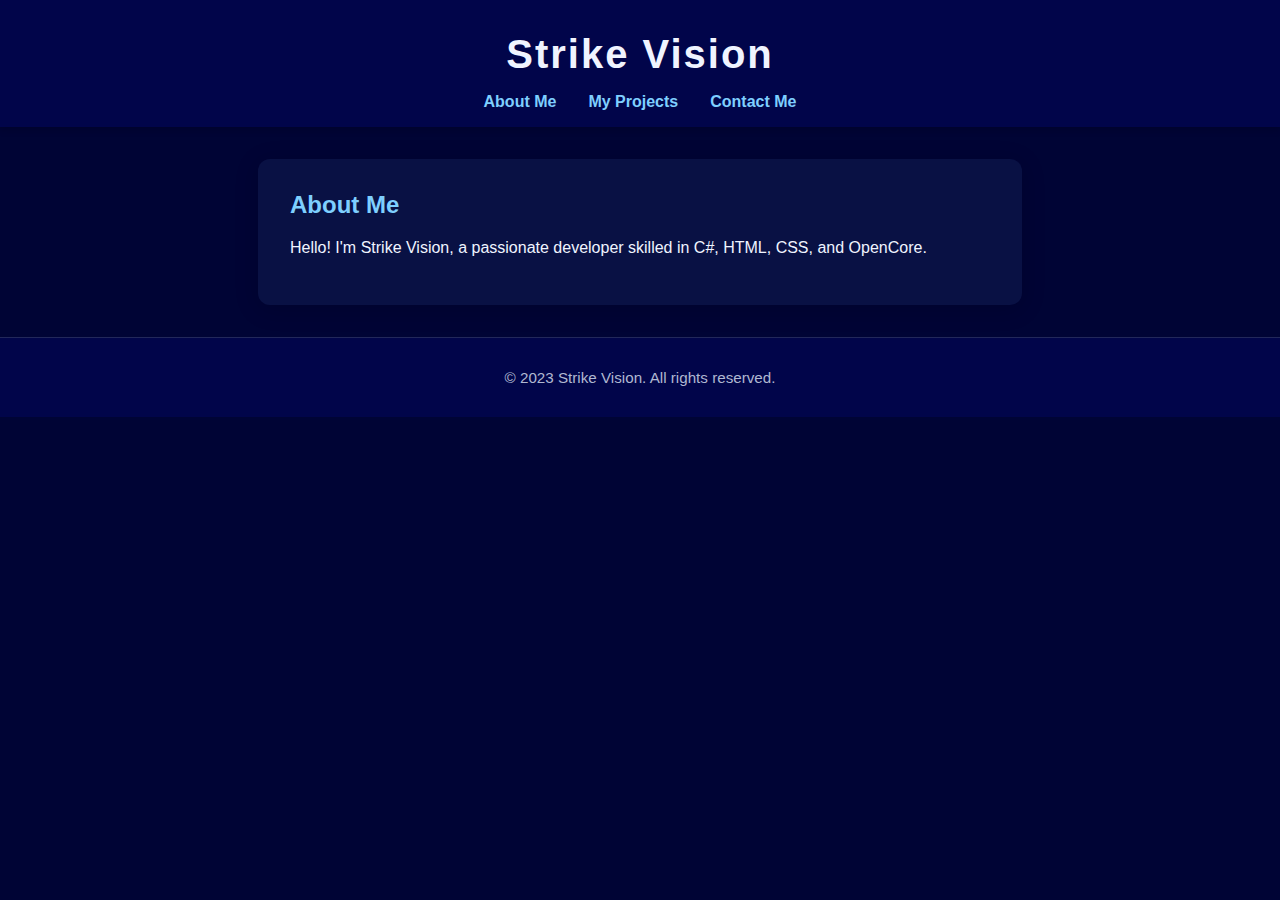
<file: about.html>
<!DOCTYPE html>
<html lang="en">
<head>
    <meta charset="UTF-8">
    <meta name="viewport" content="width=device-width, initial-scale=1.0">
    <title>About Me - Strike Vision</title>
    <link rel="stylesheet" href="styles/main.css">
</head>
<body>
    <header>
        <h1>Strike Vision</h1>
        <nav>
            <ul>
                <li><a href="about.html">About Me</a></li>
                <li><a href="projects.html">My Projects</a></li>
                <li><a href="contact.html">Contact Me</a></li>
            </ul>
        </nav>
    </header>
    <section>
        <h2>About Me</h2>
        <p>Hello! I'm Strike Vision, a passionate developer skilled in C#, HTML, CSS, and OpenCore.</p>
    </section>
    <footer>
        <p>&copy; 2023 Strike Vision. All rights reserved.</p>
    </footer>
</body>
</html>
</file>
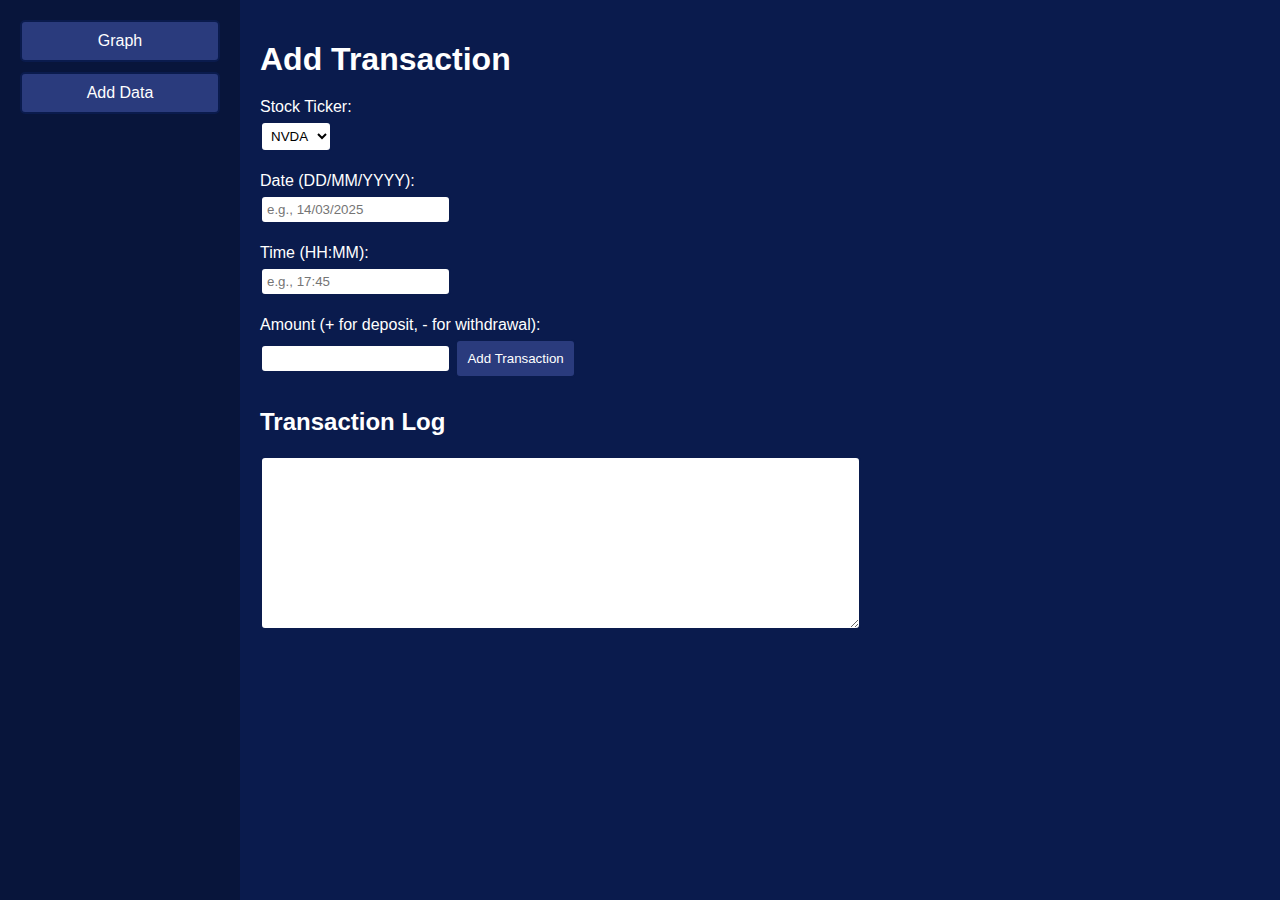
<file: add_data.html>
<!DOCTYPE html>
<html lang="en">
<head>
    <meta charset="UTF-8">
    <meta name="viewport" content="width=device-width, initial-scale=1.0">
    <title>Stock Tracker - Add Data</title>
    <link rel="stylesheet" href="style.css">
</head>
<body>
    <div class="container">
        <div class="sidebar">
            <a href="index.html" class="btn">Graph</a>
            <a href="add_data.html" class="btn">Add Data</a>
        </div>
        <div class="content">
            <h1>Add Transaction</h1>
            <form id="transactionForm">
                <label>Stock Ticker:</label>
                <select name="ticker" required>
                    <option value="NVDA">NVDA</option>
                    <option value="AAPL">AAPL</option>
                    <option value="TSLA">TSLA</option>
                </select>
                <label>Date (DD/MM/YYYY):</label>
                <input type="text" name="date" required placeholder="e.g., 14/03/2025">
                <label>Time (HH:MM):</label>
                <input type="text" name="time" required placeholder="e.g., 17:45">
                <label>Amount (+ for deposit, - for withdrawal):</label>
                <input type="number" name="amount" step="any" required>
                <button type="submit" class="btn">Add Transaction</button>
            </form>
            <h2>Transaction Log</h2>
            <textarea id="log" readonly rows="10" cols="70"></textarea>
        </div>
    </div>
    <script src="script.js"></script>
</body>
</html>
</file>
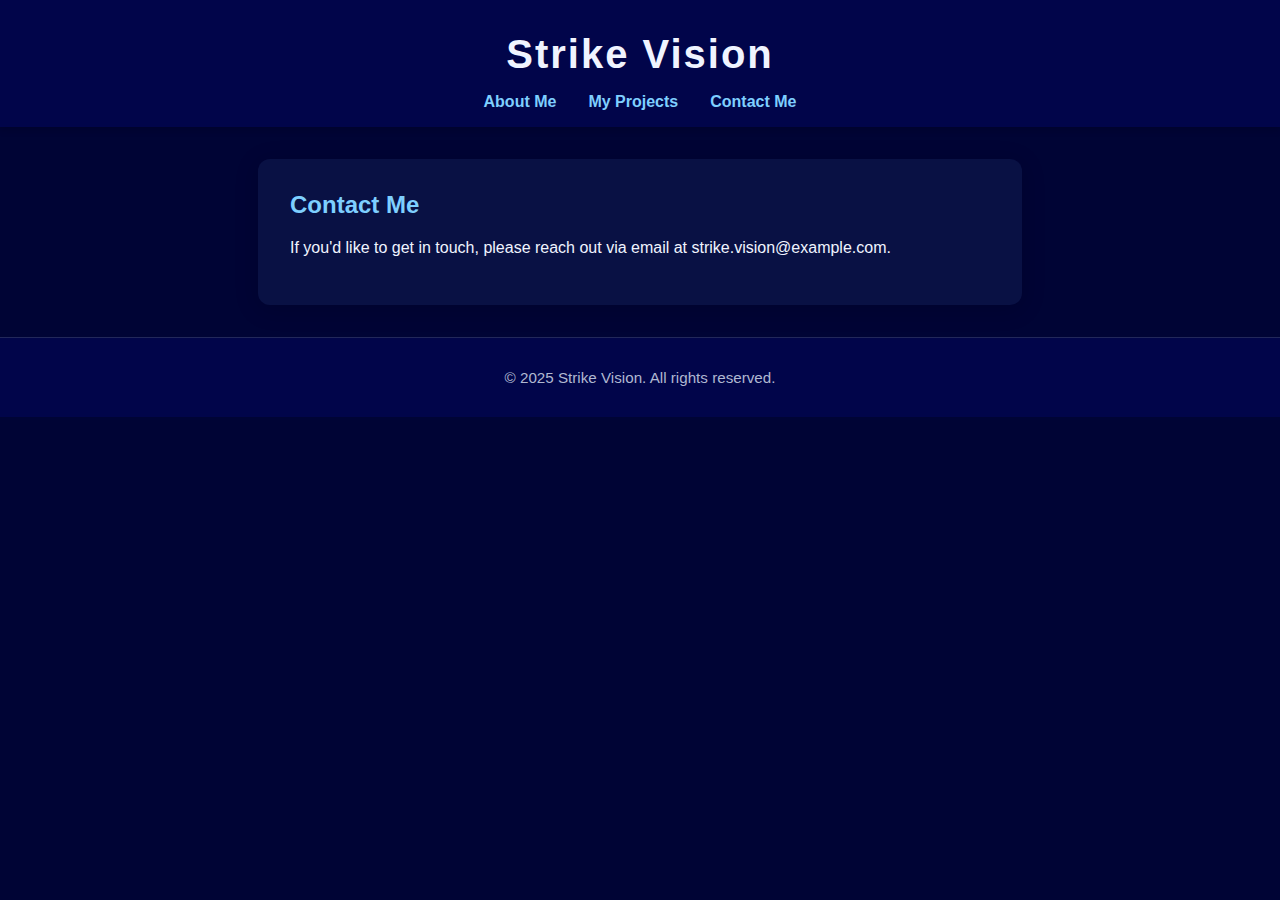
<file: contact.html>
<!DOCTYPE html>
<html lang="en">
<head>
    <meta charset="UTF-8">
    <meta name="viewport" content="width=device-width, initial-scale=1.0">
    <title>Contact Me - Strike Vision</title>
    <link rel="stylesheet" href="styles/main.css">
</head>
<body>
    <header>
        <h1>Strike Vision</h1>
        <nav>
            <ul>
                <li><a href="index.html">About Me</a></li>
                <li><a href="projects.html">My Projects</a></li>
                <li><a href="contact.html">Contact Me</a></li>
            </ul>
        </nav>
    </header>
    <section>
        <h2>Contact Me</h2>
        <p>If you'd like to get in touch, please reach out via email at strike.vision@example.com.</p>
    </section>
    <footer>
        <p>&copy; 2025 Strike Vision. All rights reserved.</p>
    </footer>
</body>
</html>
</file>
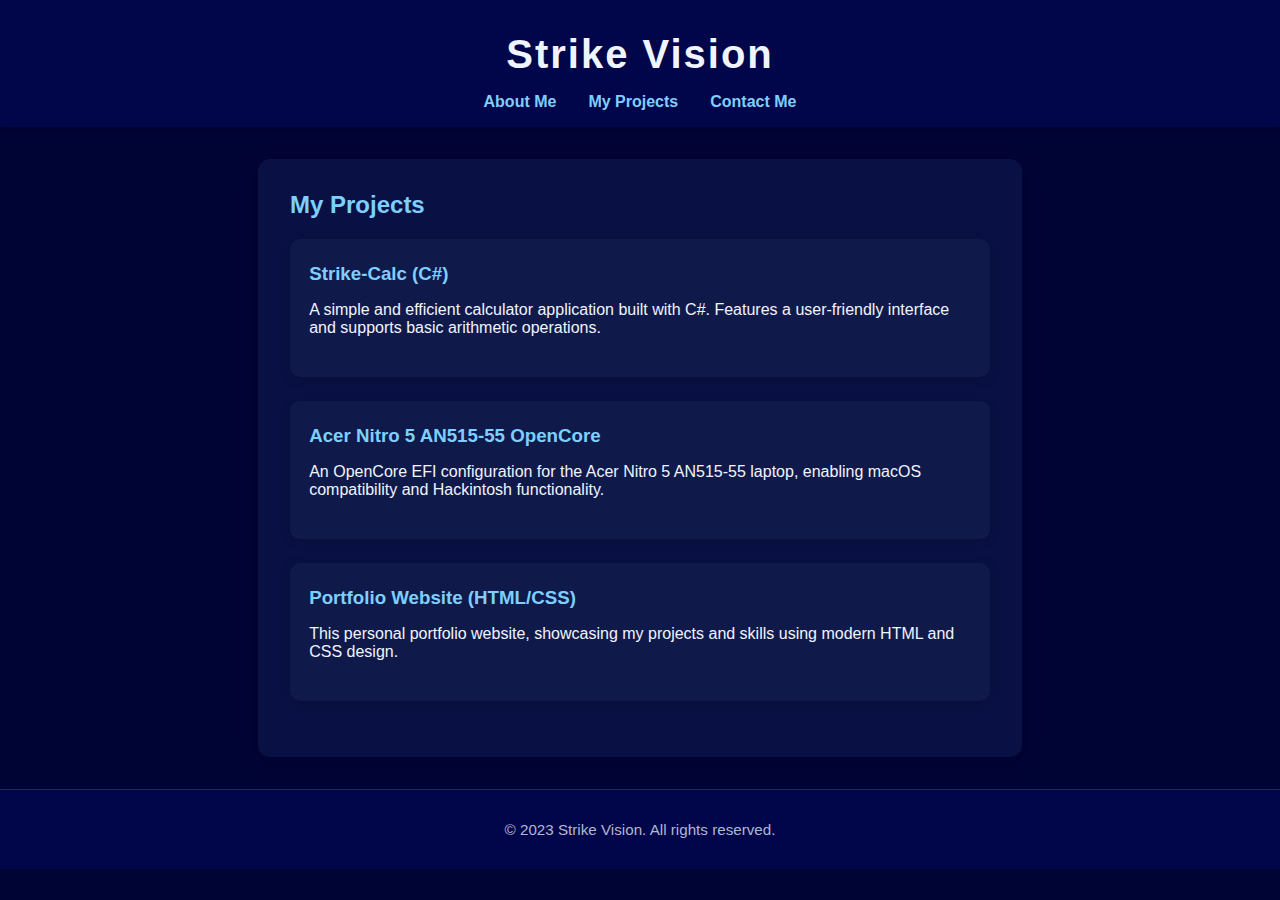
<file: projects.html>
<!DOCTYPE html>
<html lang="en">
<head>
    <meta charset="UTF-8">
    <meta name="viewport" content="width=device-width, initial-scale=1.0">
    <title>My Projects - Strike Vision</title>
    <link rel="stylesheet" href="styles/main.css">
</head>
<body>
    <header>
        <h1>Strike Vision</h1>
        <nav>
            <ul>
                <li><a href="index.html">About Me</a></li>
                <li><a href="projects.html">My Projects</a></li>
                <li><a href="contact.html">Contact Me</a></li>
            </ul>
        </nav>
    </header>
    <section>
        <h2>My Projects</h2>
        <div class="project-box">
            <h3><a href="https://github.com/Strike-Vision/Strike-Calc" target="_blank">Strike-Calc (C#)</a></h3>
            <p>A simple and efficient calculator application built with C#. Features a user-friendly interface and supports basic arithmetic operations.</p>
        </div>
        <div class="project-box">
            <h3><a href="https://github.com/Strike-Vision/Acer-nitro5-an515-55-opencore" target="_blank">Acer Nitro 5 AN515-55 OpenCore</a></h3>
            <p>An OpenCore EFI configuration for the Acer Nitro 5 AN515-55 laptop, enabling macOS compatibility and Hackintosh functionality.</p>
        </div>
        <div class="project-box">
            <h3><a href="https://github.com/Strike-Vision/strike-vision.github.io" target="_blank">Portfolio Website (HTML/CSS)</a></h3>
            <p>This personal portfolio website, showcasing my projects and skills using modern HTML and CSS design.</p>
        </div>
    </section>
    <footer>
        <p>&copy; 2023 Strike Vision. All rights reserved.</p>
    </footer>
</body>
</html>
</file>
<file: styles/main.css>
/* Base Styles */
body {
    background: #000435;
    color: #f0f4ff;
    font-family: 'Segoe UI', Arial, sans-serif;
    margin: 0;
    padding: 0;
}

/* Header & Navigation */
header {
    background: #01054a;
    padding: 2rem 0 1rem 0;
    text-align: center;
    box-shadow: 0 2px 8px rgba(0,0,0,0.2);
}

header h1 {
    margin: 0;
    font-size: 2.5rem;
    letter-spacing: 2px;
}

nav ul {
    list-style: none;
    padding: 0;
    margin: 1rem 0 0 0;
    display: flex;
    justify-content: center;
    gap: 2rem;
}

nav a {
    color: #7ecfff;
    text-decoration: none;
    font-weight: bold;
    transition: color 0.2s;
}

nav a:hover {
    color: #ffb347;
}

/* Section Styles */
section {
    max-width: 700px;
    margin: 2rem auto;
    background: rgba(10, 20, 70, 0.85);
    padding: 2rem;
    border-radius: 12px;
    box-shadow: 0 4px 24px rgba(0,0,0,0.15);
}

h2 {
    color: #7ecfff;
    margin-top: 0;
}

ul {
    padding-left: 1.2rem;
}

/* Link Styles */
a {
    color: #7ecfff;
    text-decoration: underline;
    transition: color 0.2s;
}

a:hover {
    color: #ffb347;
}

/* Footer */
footer {
    text-align: center;
    padding: 1rem 0;
    background: #01054a;
    color: #b0b8d1;
    margin-top: 2rem;
    font-size: 0.95rem;
    border-top: 1px solid #22285a;
}

/* Project Boxes */
.project-box {
    background: #101a4a;
    border-radius: 10px;
    box-shadow: 0 2px 12px rgba(0,0,0,0.15);
    padding: 1.5rem 1.2rem;
    margin-bottom: 1.5rem;
    transition: transform 0.15s;
}

.project-box:hover {
    transform: translateY(-4px) scale(1.02);
}

.project-box h3 {
    margin-top: 0;
    margin-bottom: 0.5rem;
}

.project-box a {
    color: #7ecfff;
    text-decoration: none;
}

.project-box a:hover {
    color: #ffb347;
    text-decoration: underline;
}
</file>
<file: style.css>
body {
    margin: 0;
    font-family: Arial, sans-serif;
    background-color: #0A1B4D;
    color: #FFFFFF;
}

.container {
    display: flex;
    height: 100vh;
}

.sidebar {
    width: 200px;
    background-color: #08153B;
    padding: 20px;
    display: flex;
    flex-direction: column;
    gap: 10px;
}

.btn {
    background-color: #2A3B7D;
    color: #FFFFFF;
    padding: 10px;
    text-align: center;
    text-decoration: none;
    border: 2px solid #0A1B4D;
    border-radius: 5px;
    cursor: pointer;
}

.btn:hover {
    background-color: #4A5B9D;
}

.content {
    flex: 1;
    padding: 20px;
    overflow-y: auto;
}

h1, h2 {
    margin-bottom: 20px;
}

label {
    display: block;
    margin: 10px 0 5px;
}

select, input, button {
    padding: 5px;
    margin-bottom: 10px;
    background-color: #FFFFFF;
    color: #000000;
    border: 2px solid #0A1B4D;
    border-radius: 5px;
}

canvas {
    max-width: 100%;
    background-color: #0A1B4D;
}

textarea {
    background-color: #FFFFFF;
    color: #000000;
    border: 2px solid #0A1B4D;
    border-radius: 5px;
    padding: 10px;
}
</file>
